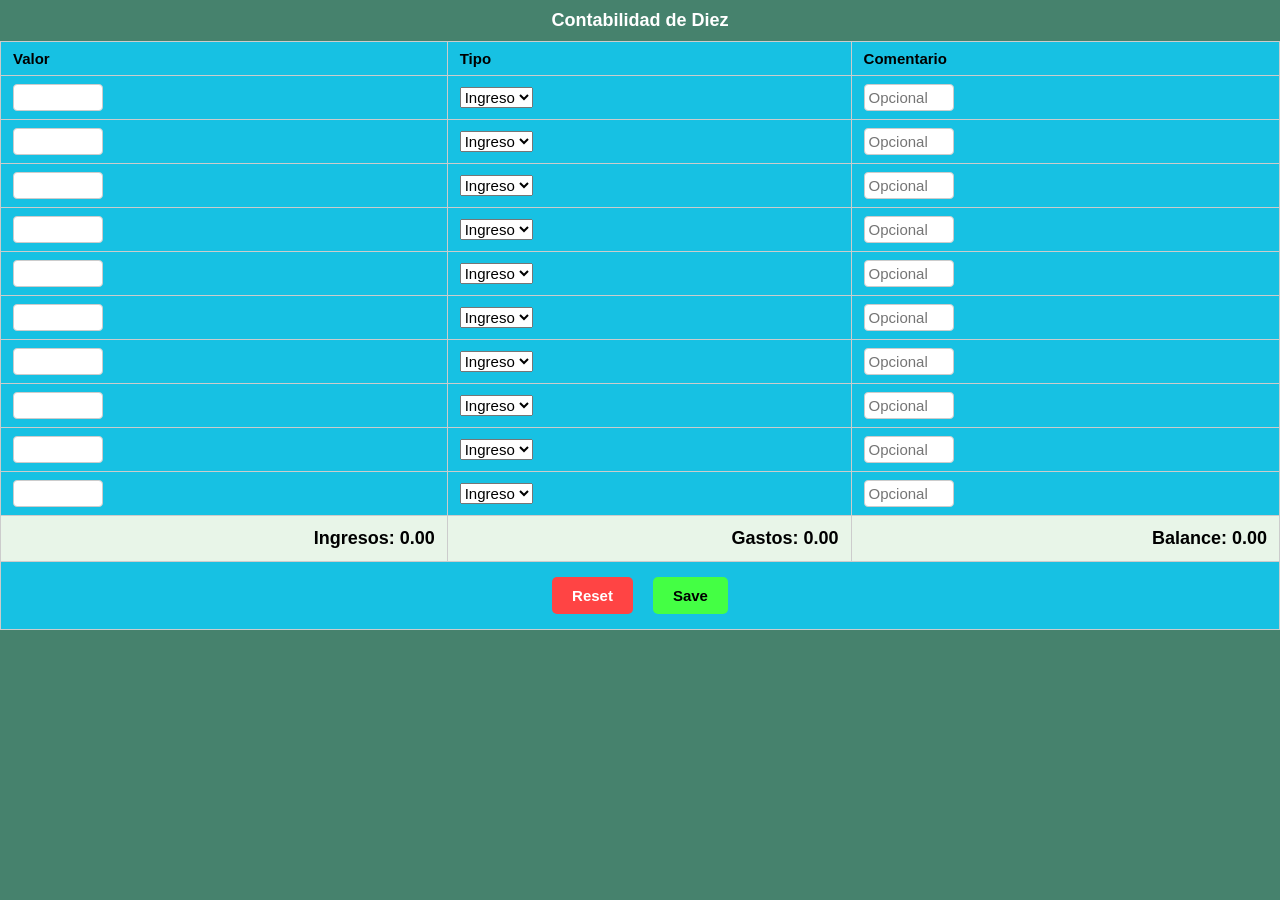
<file: index.html>
<!DOCTYPE html>
<html lang="es">
<head>
<meta charset="UTF-8">
<title>Contabilidad de Diez</title>
<!-- Enlace al archivo CSS externo -->
<link rel="stylesheet" href="style.css" />
</head>
<body>
<h1 style="text-align: center;">Contabilidad de Diez</h1>

<div class="tabla-container">
  <form id="formulario">
    <table>
      <tr>
        <th class="texto-peque">Valor</th>
        <th class="texto-peque">Tipo</th>
        <th class="texto-peque">Comentario</th>
      </tr>
    </table>
  </form>
</div>

<!-- Carga el script justo antes de cerrar el body -->
<script src="JavaScript/JavaScript.js"></script>

<!-- Opcional: inicialización cuando el DOM esté listo -->
<script>
  document.addEventListener('DOMContentLoaded', function() {
    // Si tienes una función init, descomenta la línea
    // if (typeof init === 'function') { init(); }
  });
</script>
</body>
</html>
</file>
<file: style.css>
/* Estilos generales para el cuerpo */
body { 
  background-color: #46826D; 
  color: white; 
  font-family: Arial, sans-serif; 
  margin: 0;
  padding: 0;
  min-height: 100vh;
  display: flex;
  flex-direction: column;
  align-items: center;
  box-sizing: border-box;
  width: 100%;
}

/* Contenedor principal para el contenido, para hacerlo flexible en móvil */
.contenido-principal {
  width: 100%;
  max-width: 100%;
  flex: 1;
  display: flex;
  flex-direction: column;
  align-items: center;
  padding: 10px;
  box-sizing: border-box;
}

/* Contenedor de la tabla ajustado para pantalla completa y scroll horizontal si es necesario */
.tabla-container {
  width: 100%;
  max-width: 100%;
  overflow-x: auto; /* para tablas que puedan ser más anchas que la pantalla */
}

/* Estilos para títulos h1 y h2 */
h1, h2 {
  font-size: 18px;
  margin: 10px 0;
}

/* Estilo para textos pequeños */
.texto-peque {
  font-size: 15px;
}

/* Estilo para inputs de valor */
.valor-input {
  font-size: 15px;
}

/* Estilos para la tabla */
table {
  margin: 0 auto;
  border-collapse: collapse;
  background-color: #17c1e3;
  width: 100%;
  font-size: 14px; /* tamaño base ajustado en móvil en media query */
}

/* Estilos para cabeceras y celdas */
th, td {
  padding: 8px 12px;
  border: 1px solid #ccc;
  color: black;
  text-align: left;
}

/* Filas pares e impares */
table tr:nth-child(even),
table tr:nth-child(odd) {
  background-color: #17c1e3;
}

/* Estilo para botones */
button {
  margin-top: 10px;
  padding: 8px 16px;
  cursor: pointer;
  font-size: 15px;
}

/* Medios de consulta para pantallas pequeñas (max 600px) */
@media (max-width: 600px) {
  body {
    padding: 0;
  }
  h1, h2 {
    font-size: 16px;
  }
  .texto-peque {
    font-size: 14px;
  }
  .valor-input {
    font-size: 14px;
    width: 60px;
  }
  button {
    padding: 8px 12px;
    font-size: 14px;
  }
  table {
    font-size: 14px;
  }
  /* Ajustar paddings en celdas para mejorar legibilidad en móvil */
  th, td {
    padding: 8px 8px;
  }
  /* Opcional: hacer que las celdas sean más ajustadas o reducir tamaño si es necesario */
}

/* Para pantallas aún más pequeñas (max 400px) */
@media (max-width: 400px) {
  h1, h2 {
    font-size: 14px;
  }
  .texto-peque {
    font-size: 13px;
  }
  .valor-input, .form-input {
    font-size: 13px;
    width: 50px;
  }
  button {
    padding: 6px 10px;
    font-size: 13px;
  }
}

/* Estilos específicos para formularios y comentarios */
.form-input {
  width: 80px;
  font-size: 15px;
  padding: 4px;
  border: 1px solid #ccc;
  border-radius: 4px;
}

.commentario-input {
  width: 120px !important;
}

/* Estilo para la celda de total */
.total-cell {
  font-weight: bold;
  font-size: 18px;
  text-align: right;
  padding: 12px;
}

/* fila de totales */
.totals-row {
  background-color: #e8f5e8 !important;
  font-size: 16px;
}

/* fila de botones */
.buttons-row td {
  text-align: center;
  padding: 15px;
}

/* Estilos para botones personalizados */
.btn {
  padding: 10px 20px;
  margin: 0 10px;
  border: none;
  border-radius: 5px;
  font-size: 15px;
  font-weight: bold;
  cursor: pointer;
}

/* Botón reset */
.btn-reset {
  background-color: #ff4444;
  color: white;
}
.btn-reset:hover {
  background-color: #cc0000;
}

/* Botón guardar */
.btn-save {
  background-color: #44ff44;
  color: black;
}
.btn-save:hover {
  background-color: #00cc00;
}


/* Añade esto al final de tu CSS */
@media (max-width: 600px) {
  body {
    transform: scale(1.2);
    transform-origin: top left;
    width: calc(100% / 1.2);
  }
}
</file>
